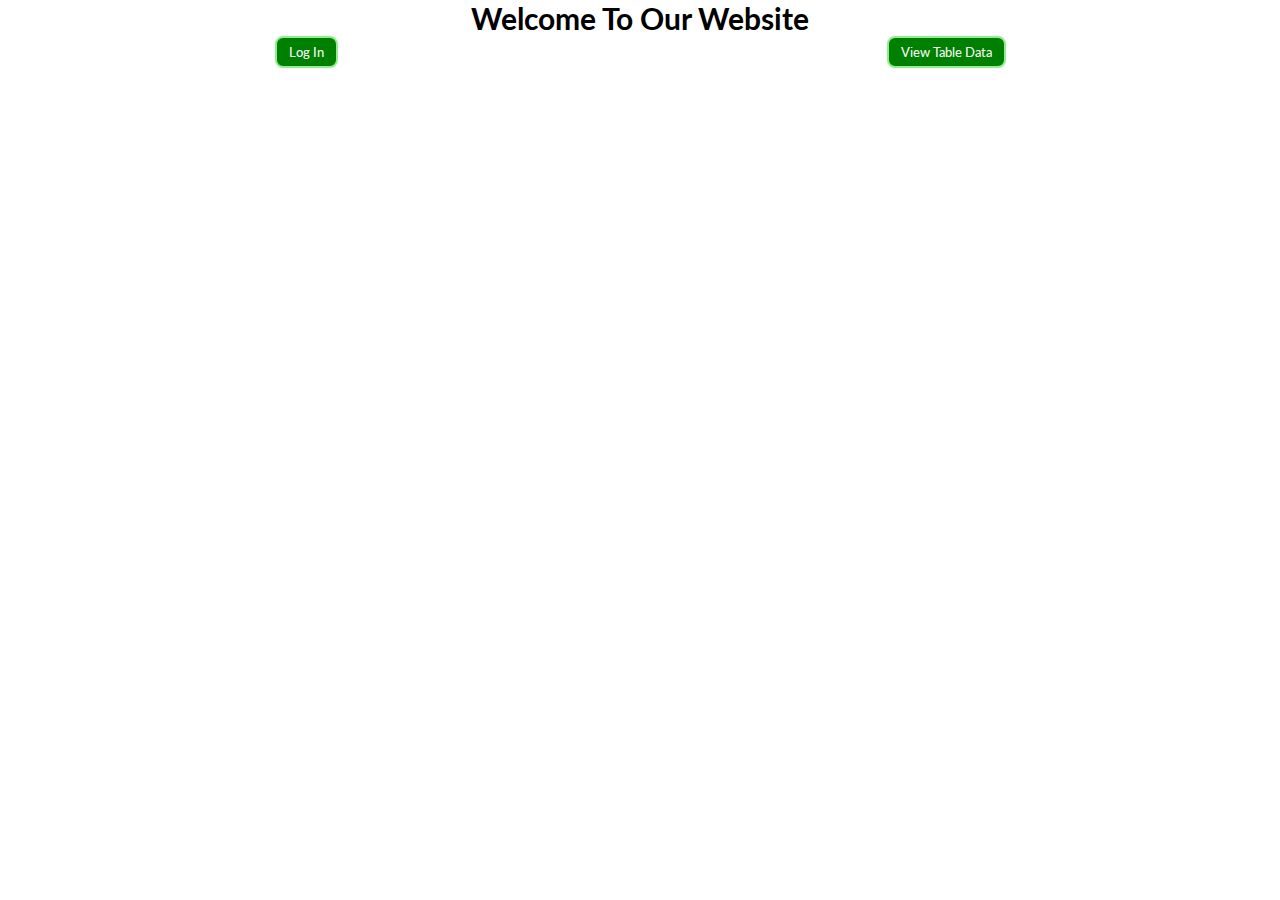
<file: login/index.html>
<!DOCTYPE html>
<html lang="en">

<head>
    <meta charset="UTF-8">
    <meta http-equiv="X-UA-Compatible" content="IE=edge">
    <meta name="viewport" content="width=device-width, initial-scale=1.0">
    <title>Document</title>
    <link rel="stylesheet" href="css/style.css">
    <link rel="stylesheet" href="css/emi-reset.css">
</head>

<body>
    <section>
        <H1>Welcome To Our Website</H1>
    </section>
    <section>
        <button id="login-btn" class="Login-btn">Log In</button>
        <button id="table-data" class="Login-btn">View Table Data</button>
    </section>
    <div class="table-data dsp-none">
        <h2>HTML Table</h2>

        <table>
            <thead>
                <tr>
                    <th>Country</th>
                </tr>
                <tr>
                    <th>State</th>
                </tr>
                <tr>
                    <th>City</th>
                </tr>
            </thead>
            <tbody class="data-of-table">
                <tr class="countery-Section">

                </tr>
                <tr class="states-Section">

                </tr>
                <tr class="city-Section">

                </tr>
            </tbody>
        </table>
    </div>
    <div id="ovelay-model" class="ovelay-model dsp-none">
        <div class="modal-Content">
            <div class="Login-form">
                <div class="user-image">
                    <img src="images/User-image.png" alt="user image">
                </div>
                <label for="uname">Username</label>
                <input type="text" placeholder="Enter Username" class="input-user" name="uname">
                <br>
                <span class="user-error-msg dsp-none"></span>
                <label for="password">Password</label>
                <input type="password" placeholder="Enter PassWord" class="input-pass" name="password">
                <br>
                <span class="pass-error-msg dsp-none"></span>
                <input type="submit" value="Sign in" class="sign-in-btn">
            </div>
            <div class="btn-form dsp-none">
                <div class="btn-btn-add">
                    <button id="drop">ADD</button>
                </div>
                <div class="btn-btn-remove">
                    <button id="drop">REMOVE</button>
                </div>
                <div class="btn-btn-total">
                    <button>TOTAL</button>
                </div>
            </div>
            <div class="drop-down dsp-none">
                <select name="" id="country" class="country-list">
                    <option value=""> Select country</option>
                </select>
                <br>
                <select name="" id="statelist" class="state-list">
                    <option value=""> Select State</option>
                </select>
                <br>
                <select name="" value="select City" id="citylist" class="city-list">
                    <option value=""> Select City</option>
                </select>
            </div>
        </div>
    </div>
</body>
<script src="https://code.jquery.com/jquery-3.6.1.min.js"
    integrity="sha256-o88AwQnZB+VDvE9tvIXrMQaPlFFSUTR+nldQm1LuPXQ=" crossorigin="anonymous"></script>
<script src="js/script.js"></script>

</html>
</file>
<file: login/css/style.css>
section {
    display: flex;
    justify-content: space-around;
}

h1 {
    font-size: 30px;
    text-align: center;
}

.Login-btn {
    border-radius: 8px;
    border: 2px solid lightgreen;
    background-color: green;
    color: #fff;
    padding: 6px 12px;
}

.dsp-none {
    display: none;
}

.dsp-block {
    display: block;
}

/* model popup */
.ovelay-model {
    position: fixed;
    z-index: 1;
    padding-top: 100px;
    left: 0;
    top: 0;
    width: 100%;
    height: 100%;
    overflow: auto;
    background-color: rgb(0, 0, 0);
    background-color: rgba(0, 0, 0, 0.4);
}

/* Modal Content */
.modal-Content {
    background-color: #fefefe;
    margin: auto;
    padding: 20px 50px;
    border: 1px solid #888;
    width: max-content;
    border-radius: 8px;
}

.Login-form {
    display: flex;
    flex-direction: column;
}

.user-image {
    margin: 0 auto;
}

.user-image img {
    width: 150px;
    height: 150px;
    border-radius: 50%;
}

.Login-form label {
    font-size: 15px;
    font-weight: bold;
    color: #07c10c;
    margin: 10px 0px;
}

.input-user,
.input-pass {
    border-radius: 4px;
    border: 1px solid lightgreen;
    padding: 4px 4px;
}

.sign-in-btn {
    margin-top: 15px;
    display: flex;
    align-self: center;
    max-width: 300%;
    font-size: 18px;
    padding: 6px 20px;
    border-radius: 4px;
    border: 1px solid lime;
    background-color: limegreen;
    color: #fff;
}

.user-error-msg,
.pass-error-msg {
    color: red;
}

/* btn css */
.btn-btn-add,
.btn-btn-remove,
.btn-btn-total {
    text-align: center;
    padding: 15px;
}

.btn-btn-add button,
.btn-btn-remove button,
.btn-btn-total button {
    border-radius: 4px;
    padding: 15px;
    color: #fff;
    font-size: 15px;
    font-weight: bold;
    text-transform: uppercase;
    letter-spacing: 2.5px;
    font-weight: bold;
    color: #000;
    background-color: #fff;
    border: none;
    border-radius: 45px;
    box-shadow: 0px 8px 15px rgba(0, 0, 0, 0.1);
    transition: all 0.3s ease 0s;
    cursor: pointer;
    outline: none;
}

.btn-btn-add button:hover,
.btn-btn-remove button:hover,
.btn-btn-total button:hover {
    background-color: #2EE59D;
    box-shadow: 0px 15px 20px rgba(46, 229, 157, 0.4);
    color: #fff;
    transform: translateY(-7px);
}

/* drop Down */
.country-list,
.state-list,
.city-list {
    min-width: 170px;
    font-size: 15px;
    font-weight: bold;
    padding: 10px;
    border-radius: 4px;
    border: none;
    color: #fff;
    background-color: #ff8000;
    margin: 20px;
}

/* table */

table {
    border-collapse: collapse;
    width: 100%;
  }
  
  td, th {
    border: 1px solid #dddddd;
    text-align: left;
    padding: 8px;
  }
  
  tr:nth-child(even) {
    background-color: #dddddd;
  }

  .countery-Section{
    display: flex;
    flex-direction: column;
    justify-content: space-around;
  }
  .data-of-table{
    display: flex;
  }
  thead{
    display: flex;
  }
</file>
